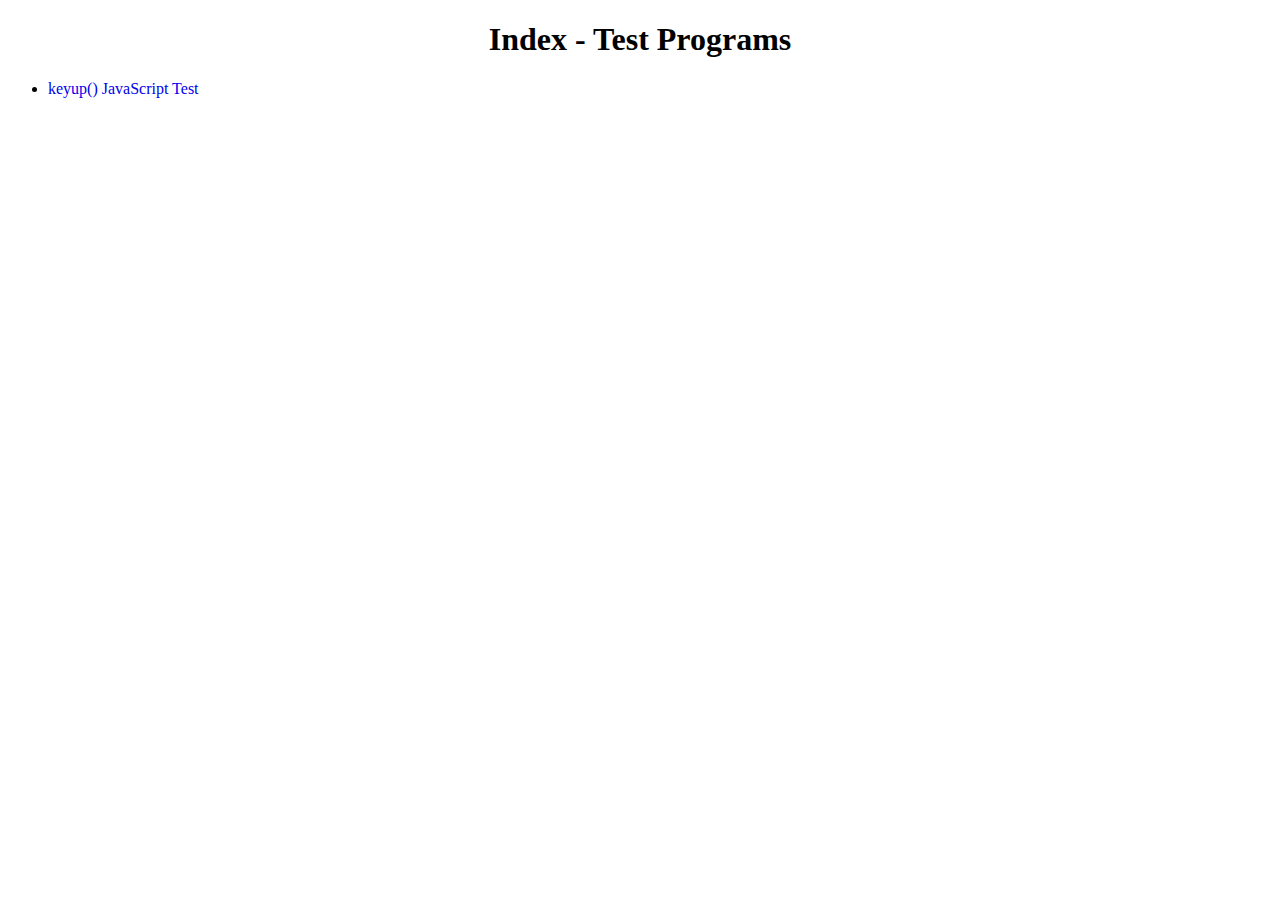
<file: index.html>
<!DOCTYPE html>
<html lang="en">

<head>
    <meta charset="UTF-8">
    <meta http-equiv="X-UA-Compatible" content="IE=edge">
    <meta name="viewport" content="width=device-width, initial-scale=1.0">
    <title>Index - Test Programs</title>

    <meta name="author" content="Amit Gupta">
    <meta name="keywords" content="demo, html, javascript, test code">
    <meta name="description" content="On this page, you will find the test programs to check the JavaScript and html code. - By 1amitgupta">

    <link rel="shortcut icon" href="./assets/f1mate.ico" type="image/x-icon">

    <link rel="stylesheet" href="./assets/style.css">
</head>

<body>
    <div class="align-center">
        <h1>Index - Test Programs</h1>
    </div>

    <div>
        <ul>
            <li><a class="link" href="./javascript/keyup.html" title="Javascript">keyup() JavaScript Test</a></li>
        </ul>
    </div>
</body>

</html>
</file>
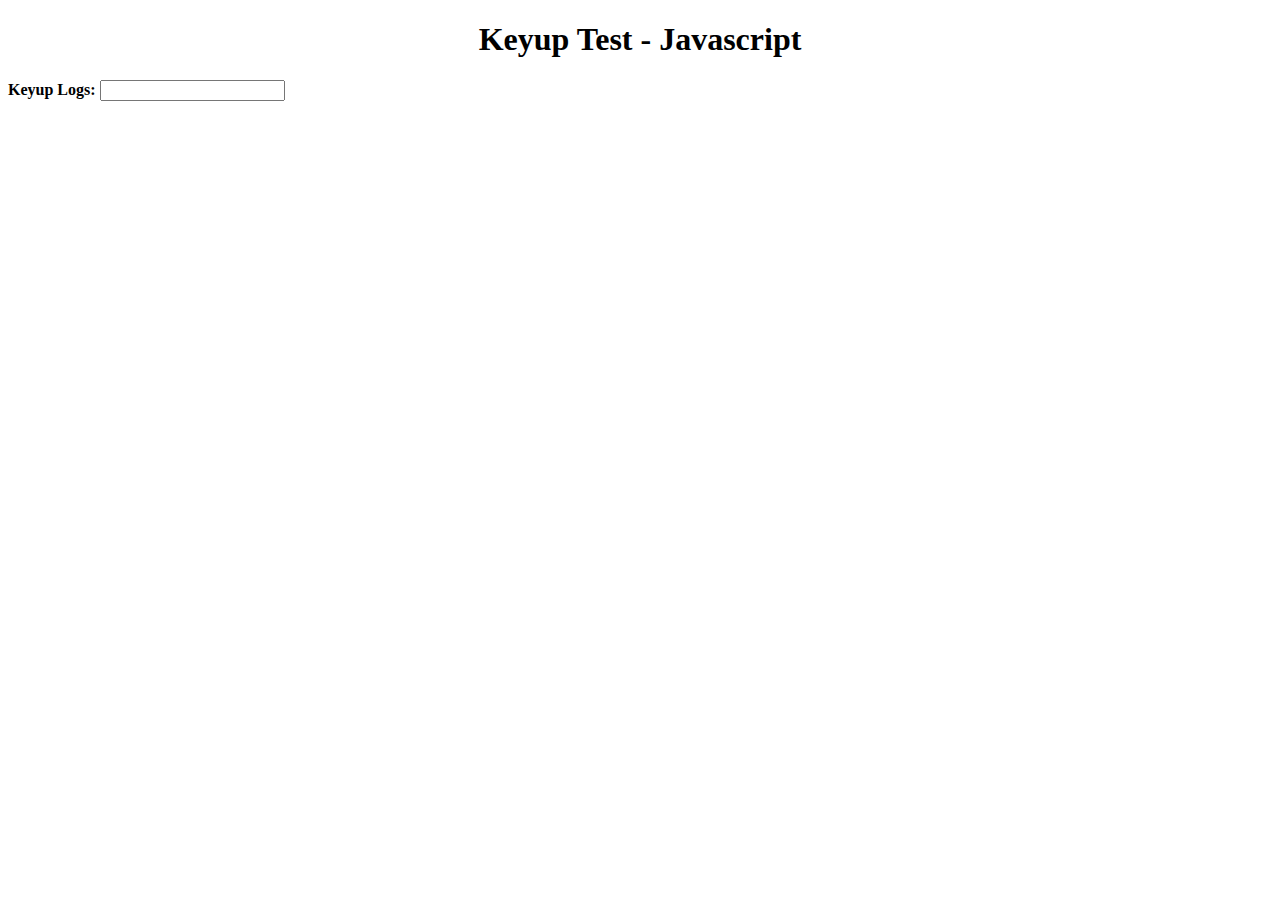
<file: javascript/keyup.html>
<!DOCTYPE html>
<html lang="en">

<head>
    <meta charset="UTF-8">
    <meta http-equiv="X-UA-Compatible" content="IE=edge">
    <meta name="viewport" content="width=device-width, initial-scale=1.0">
    <title>Keyup Test - Javascript</title>

    <meta name="author" content="Amit Gupta">
    <meta name="keywords" content="html, javascript, test code">
    <meta name="description" content="This is a test program to check the JavaScript key-up event code. - By 1amitgupta">

    <link rel="shortcut icon" href="../assets/f1mate.ico" type="image/x-icon">
    <link rel="stylesheet" href="../assets/style.css">
</head>

<body>
    <div class="align-center">
        <h1>Keyup Test - Javascript</h1>
    </div>

    <div>
        <strong>Keyup Logs: </strong> <input type="text" />

        <div id="keyLog"></div>

    </div>


    <script>
        const logArr = [];
        document.body.addEventListener('keyup', (e) => {
            logArr.push({
                key: e.key,
                which: e.which,
                keyCode: e.keyCode,
                charCode: e.charCode
            });
            const list = logArr.reverse().map(item => {
                return `<tr><td>${item.key}</td><td>${item.which}</td><td>${item.keyCode}</td><td>${item.charCode}</td></tr>`;
            });
            document.getElementById('keyLog').innerHTML = `<table class="table align-center"><thead><th>key</th><th>which</th><th>keyCode</th><th>charCode</th></thead><tbody>${list.join('')}</tbody></table>`;
        })
    </script>
</body>

</html>
</file>
<file: assets/style.css>
.link {
    text-decoration: none;
}

.align-center {
    text-align: center !important;
}

.border-bottom {
    border-bottom: 1px solid #e1e1e1;
}

.table {
    width: 100%;
}


.table th{
    border-bottom: 2px solid #e1e1e1;
}

.table td {
    border-bottom: 1px solid #e1e1e1;
}
</file>
